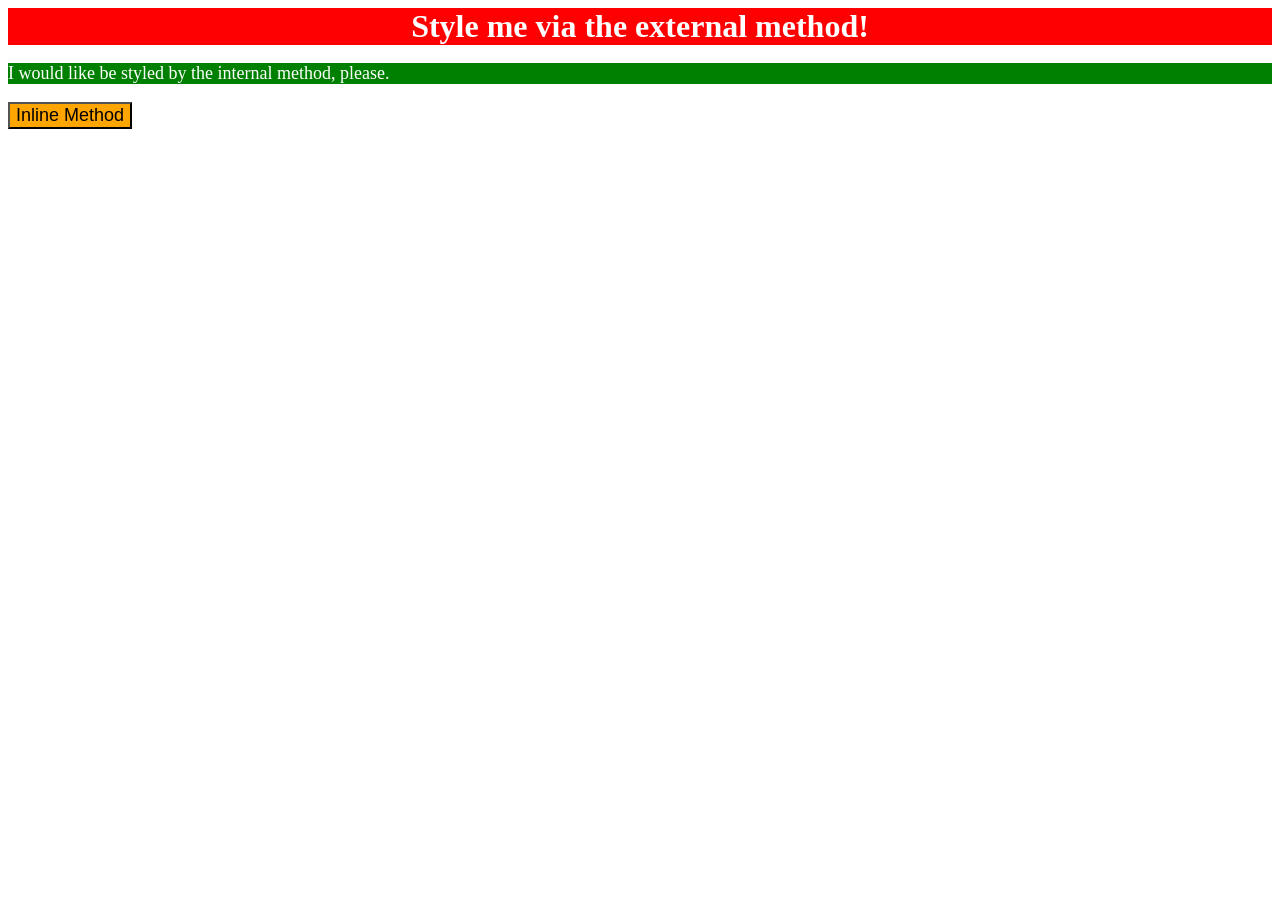
<file: 01-css-methods/index.html>
<!DOCTYPE html>
<html lang="en">
<head>
    <meta charset="UTF-8">
    <meta name="viewport" content="width=device-width, initial-scale=1.0">
    <title>01-CSS-Methods</title>
    <link rel="stylesheet" href="./styles.css" >
    <style>
        p {
            background-color: green;
            color: white;
            font-size: 18px;
        }
    </style>
</head>
<body>
    <div>Style me via the external method!</div>
    <p>I would like be styled by the internal method, please.</p>
    <button style="background-color: orange; font-size: 18px;">Inline Method</button>
</body>
</html>
</file>
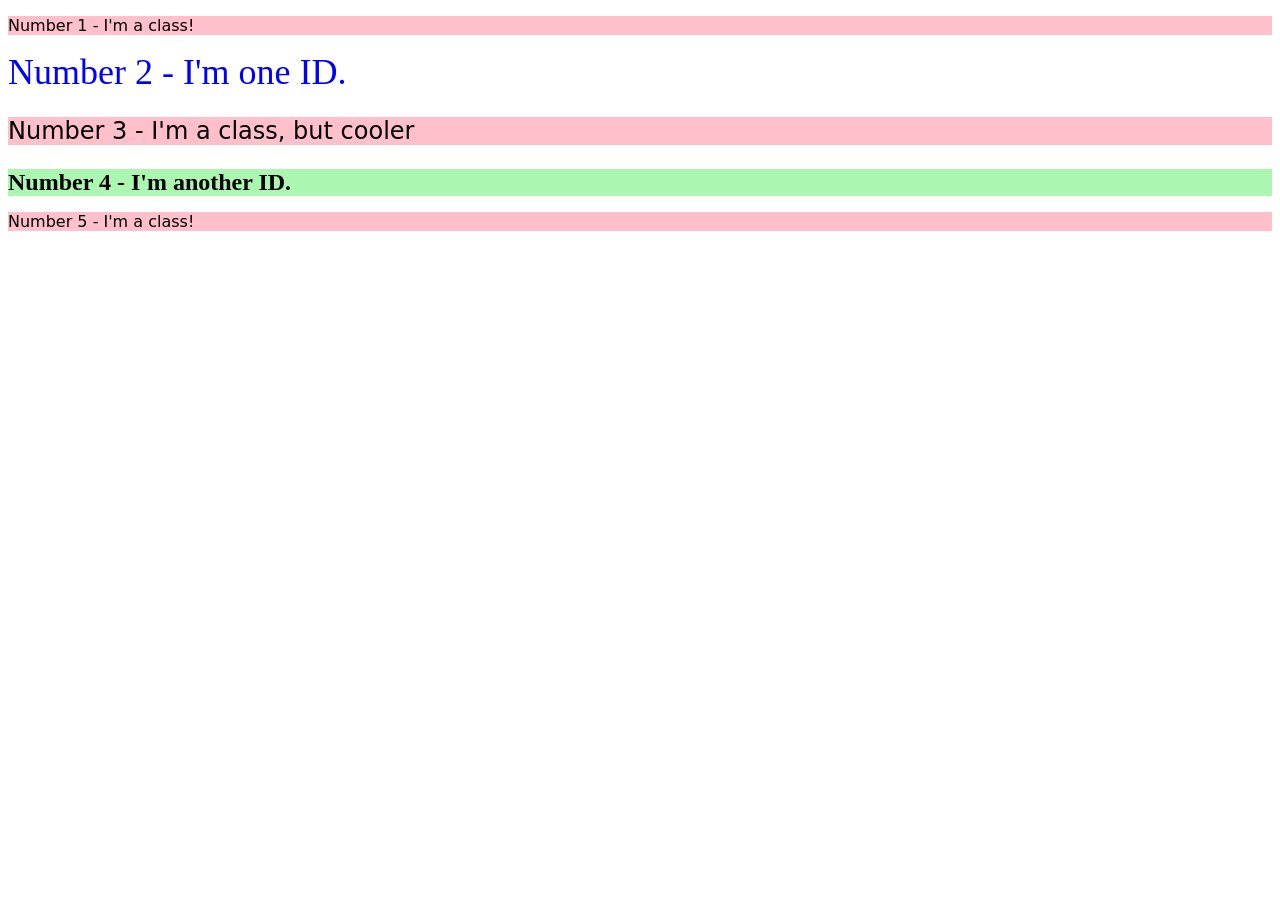
<file: 02-class-id-selectors/index.html>
<!DOCTYPE html>
<html lang="en">
<head>
    <meta charset="UTF-8">
    <meta name="viewport" content="width=device-width, initial-scale=1.0">
    <title>Class-ID Selectors</title>
    <link rel="stylesheet" href="./styles.css" >
</head>
<body>
    <p class="odd">Number 1 - I'm a class!</p>
    <div id="even">Number 2 - I'm one ID.</div>
    <p class="odd cool">Number 3 - I'm a class, but cooler</p>
    <div id="even-2">Number 4 - I'm another ID.</div>
    <p class="odd">Number 5 - I'm a class!</p>
</body>
</html>
</file>
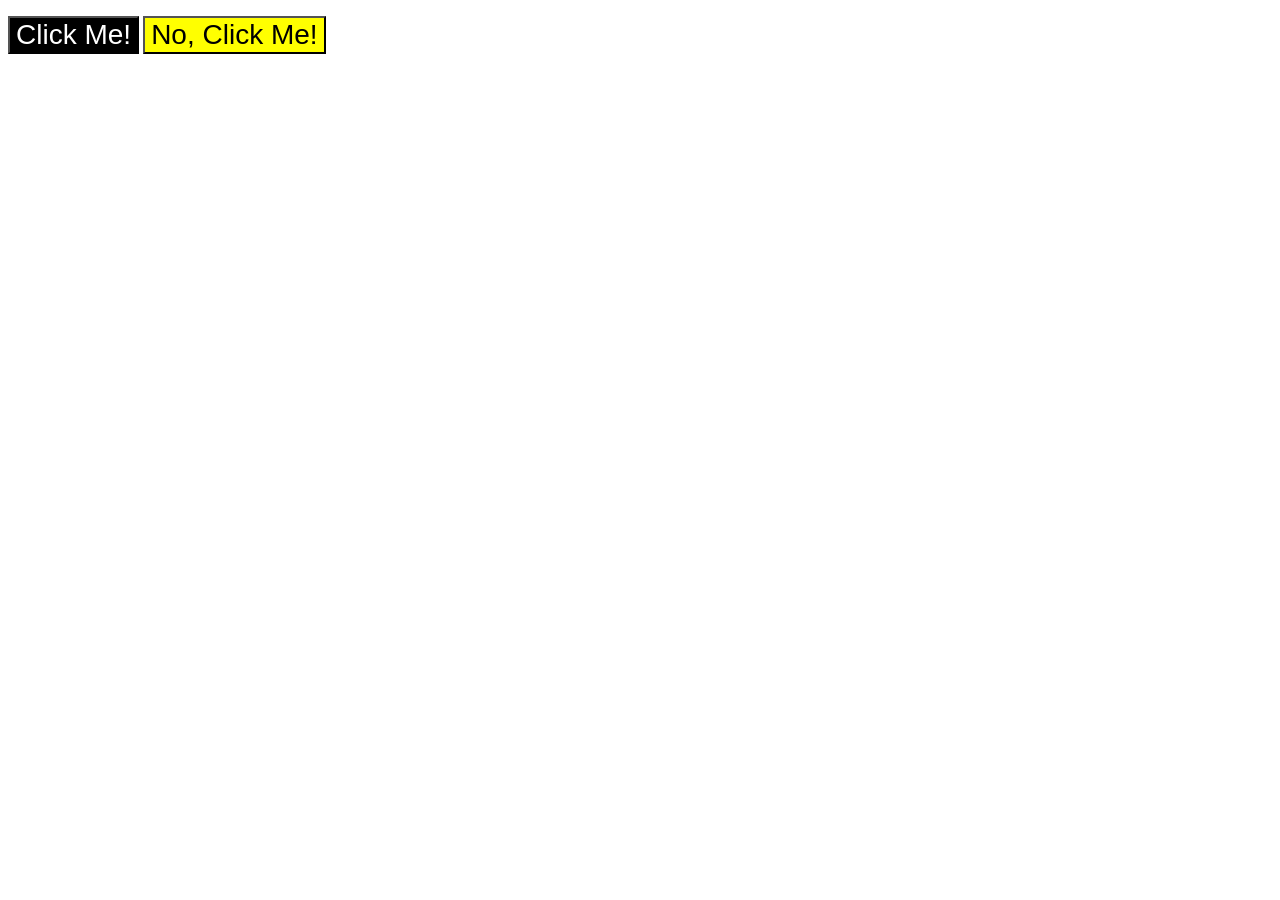
<file: 03-grouping-selectors/index.html>
<!DOCTYPE html>
<html lang="en">
<head>
    <meta charset="UTF-8">
    <meta name="viewport" content="width=device-width, initial-scale=1.0">
    <title>Grouping Selectors</title>
    <link rel="stylesheet" href="./styling.css">
</head>
<body>
    <p><button class="first">Click Me!</button> <button class="second">No, Click Me!</button></p>
</body>
</html>
</file>
<file: 01-css-methods/styles.css>
div {
    background-color: red;
    color: white;
    font-size: 32px;
    text-align: center;
    font-weight: bold;
}
</file>
<file: 02-class-id-selectors/styles.css>
.odd {
    background-color: rgb(255, 192, 203);
    font-family: Verdana, DejaVu Sans, sans-serif;

}

#even {
    color: hsl(240, 100%, 50%);
    font-size: 36px;
}

.odd.cool{
    font-size: 24px;
}

#even-2 {
    background-color: #abf7b1;
    font-size: 24px;
    font-weight: bold;
}
</file>
<file: 03-grouping-selectors/styling.css>
.first {
    background-color: rgb(0, 0, 0);
    color: hsl(0, 0%, 100%);
}

.second {
    background-color: #FFFF00;
}

.first,
.second{
    font-size: 28px;
    font-family: Helvetica, 'Times New Roman', sans-serif;
}
</file>
